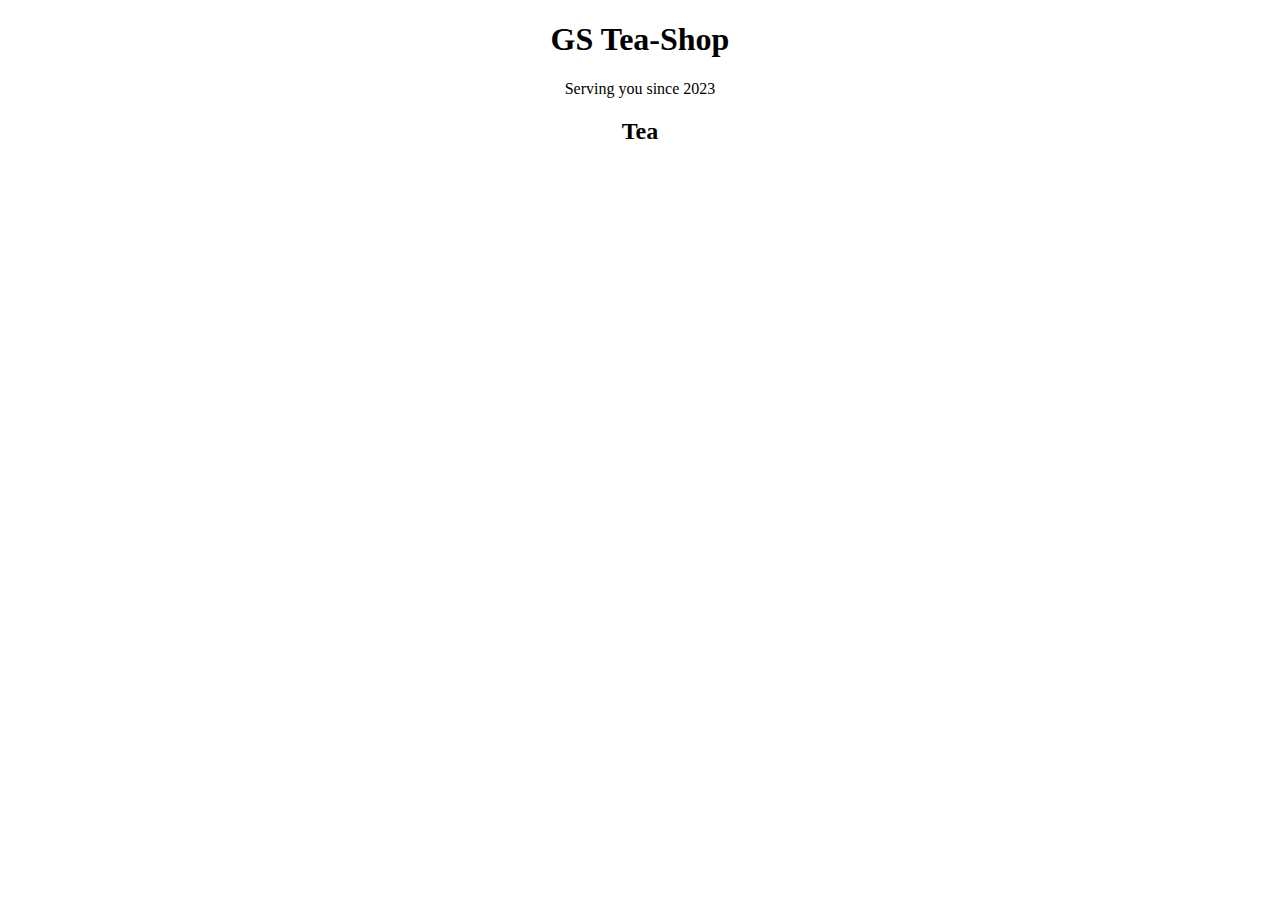
<file: Activites/index.html>
<!DOCTYPE html>
<html lang="en">
  <head>
    <meta charset="UTF-8" />
    <meta http-equiv="X-UA-Compatible" content="IE=edge" />
    <meta name="viewport" content="width=device-width, initial-scale=1.0" />
    <meta name="keywords" content="tea shop,rl-tea" />
    <meta name="author" content="Waren A. Gador" />

    <link rel="stylesheet" href="./css/mystyle.css">
    <title>GS-Teashop</title>
  </head>
  <body>
    <!-- ************************* Header Section ****************************** -->

    <header>
      <h1 class="text__align-center">GS Tea-Shop</h1>
      <p class="text__align-center">Serving you since 2023</p>
    </header>

    <!-- ************************* MAIN Section ****************************** -->

    <main>
      <!-- Section 1 -->
            <h2>Tea</h2>
      <!-- Section 2 -->

    </main>

    <!-- ************************* FOOTER Section ****************************** -->
  </body>
</html>
</file>
<file: Activites/css/mystyle.css>
body {
    text-align: left;
}

h1, h2 , p {
    text-align: center;
}

.text__align-center {

}
</file>
